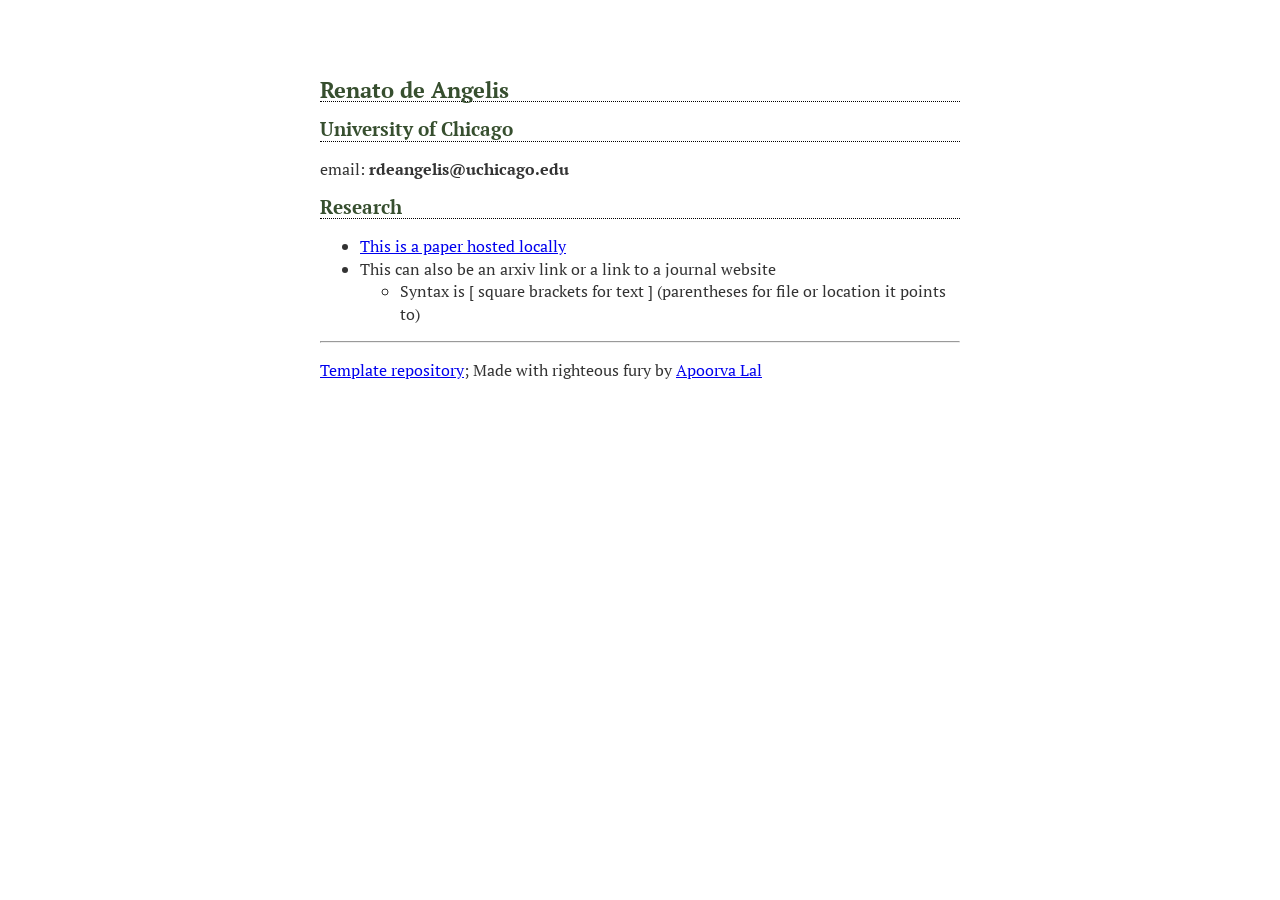
<file: index.html>
<!DOCTYPE html>
<html xmlns="http://www.w3.org/1999/xhtml" lang="" xml:lang="">
<head>
  <meta charset="utf-8" />
  <meta name="generator" content="pandoc" />
  <meta name="viewport" content="width=device-width, initial-scale=1.0, user-scalable=yes" />
  <title>Renato de Angelis</title>
  <style>
    /* Default styles provided by pandoc.
    ** See https://pandoc.org/MANUAL.html#variables-for-html for config info.
    */
    code{white-space: pre-wrap;}
    span.smallcaps{font-variant: small-caps;}
    div.columns{display: flex; gap: min(4vw, 1.5em);}
    div.column{flex: auto; overflow-x: auto;}
    div.hanging-indent{margin-left: 1.5em; text-indent: -1.5em;}
    /* The extra [class] is a hack that increases specificity enough to
       override a similar rule in reveal.js */
    ul.task-list[class]{list-style: none;}
    ul.task-list li input[type="checkbox"] {
      font-size: inherit;
      width: 0.8em;
      margin: 0 0.8em 0.2em -1.6em;
      vertical-align: middle;
    }
    .display.math{display: block; text-align: center; margin: 0.5rem auto;}
  </style>
  <link rel="stylesheet" href="style.css" />
</head>
<body>
<h1 id="madeupname">Renato de Angelis</h1>
<h2 id="phd-student-madeupplace">University of Chicago</h2>
<p>email: <strong>rdeangelis@uchicago.edu</strong></p>
<h2 id="research">Research</h2>
<ul>
<li><a href="papers/paper1.pdf">This is a paper hosted locally</a></li>
<li>This can also be an arxiv link or a link to a journal website
<ul>
<li>Syntax is [ square brackets for text ] (parentheses for file or
location it points to)</li>
</ul></li>
</ul>
<hr />
<p><a href="https://github.com/apoorvalal/minimal_website">Template
repository</a>; Made with righteous fury by <a
href="https://apoorvalal.github.io/">Apoorva Lal</a></p>
</body>
</html>
</file>
<file: style.css>
@import url(https://fonts.googleapis.com/css?family=IBM+Plex+Sans&display=swap);
@import url(https://fonts.googleapis.com/css?family=IBM+Plex+Sans+Condensed&display=swap);
@import url(https://fonts.googleapis.com/css?family=PT+Serif&display=swap);
@import url(https://fonts.googleapis.com/css?family=Fira+Mono&display=swap);

body {
    margin: auto;
    padding-top: 5%;
    padding-right: 5%;
    padding-left: 5%;
    padding-bottom: 5%;
    max-width: 40em;
    color: black;
    font-family: PT Serif, sans-serif;
    font-size: 100%;
    line-height: 140%;
    color: #333;
}

h1, h2, h3, h4, h5 { font-family: PT Serif, sans-serif;
                     font-weight: bold;
                     border-bottom: 1px dotted black;
                     color: #374f2f; }
h1 {
        font-size: 140%;
}

h2 {
        font-size: 120%;
}

h3 {
        font-size: 110%;
}

h4 {
        font-size: 105%;
}

h5 {
        font-size: 100%;
}

h1.title {
        font-size: 200%;
        font-weight: bold;
        padding-top: 0.2em;
        padding-bottom: 0.2em;
        text-align: left;
        border: none;
}

/* Styling for the list of publications */
.publications {
    list-style-type: square;
    margin: 0;
    padding: 0 20px; /* Indent the main list */
}
.publications li {
    padding-top: 10px; /* Add padding above each list item */
}

/* Styling for awards etc. */
.award {
    font-size: 0.9em; /* Smaller font size */
    color: gray; /* Optional: make it gray for emphasis */
    margin-left: 20px; /* Indent the award text */
    list-style-type: none; /* Remove bullet points */
}
</file>
